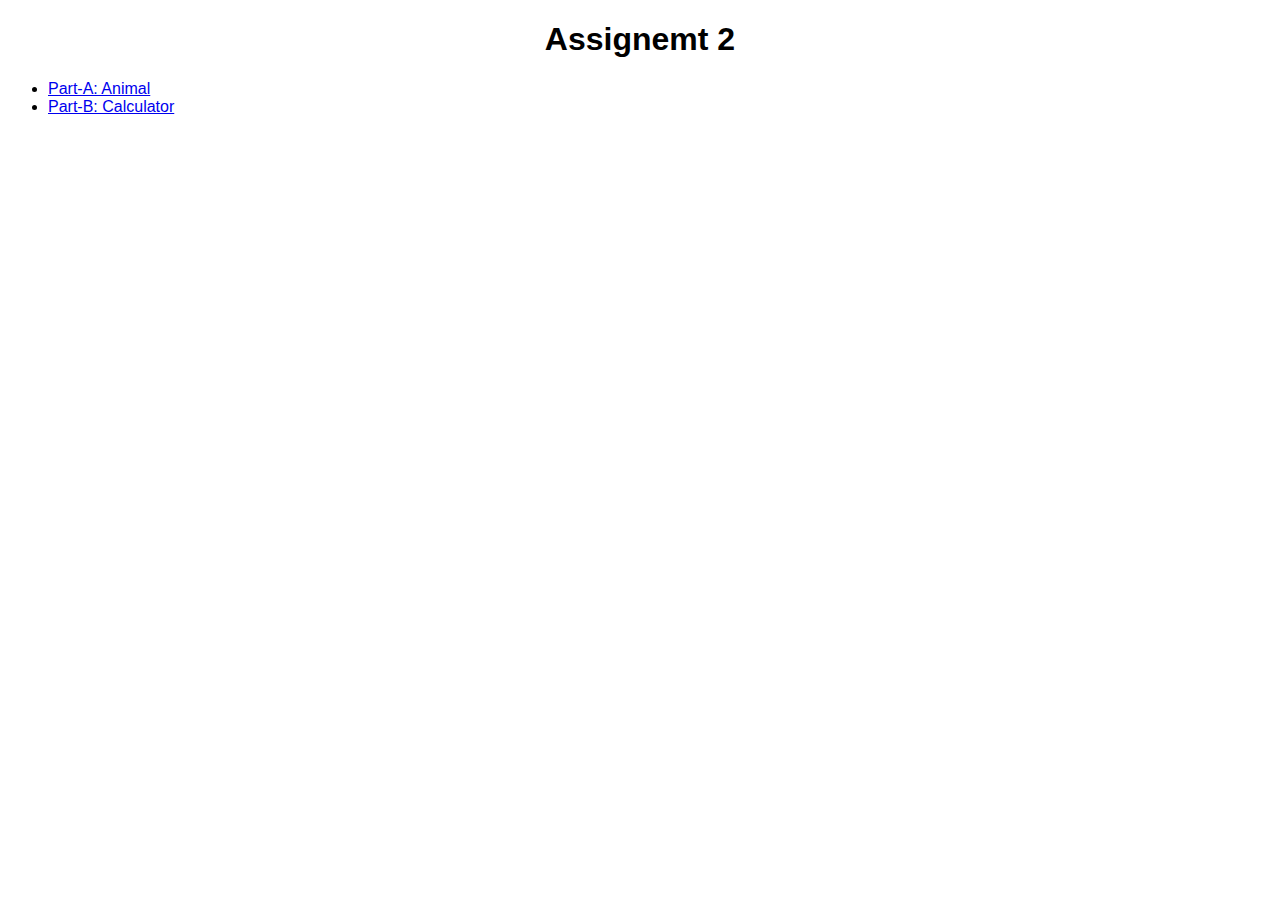
<file: index.html>
<!DOCTYPE html>
<html lang="en">
    <head>
	<meta charset="utf-8"/>
        <title>Assignment 2</title>
        <style>
            body {
                font-family: Arial, Helvetica, sans-serif;
            }

	    h1 {
		    text-align: center;
	    }
        </style>
    </head>
    <body>
	<h1>Assignemt 2</h1>
        <ul>
            <li>
                <a href="../animal/animal.html">Part-A: Animal</a>
            </li>
            <li>
                <a href="../calc/calc.html">Part-B: Calculator</a>
            </li>
        </ul>
    </body>
</html>
</file>
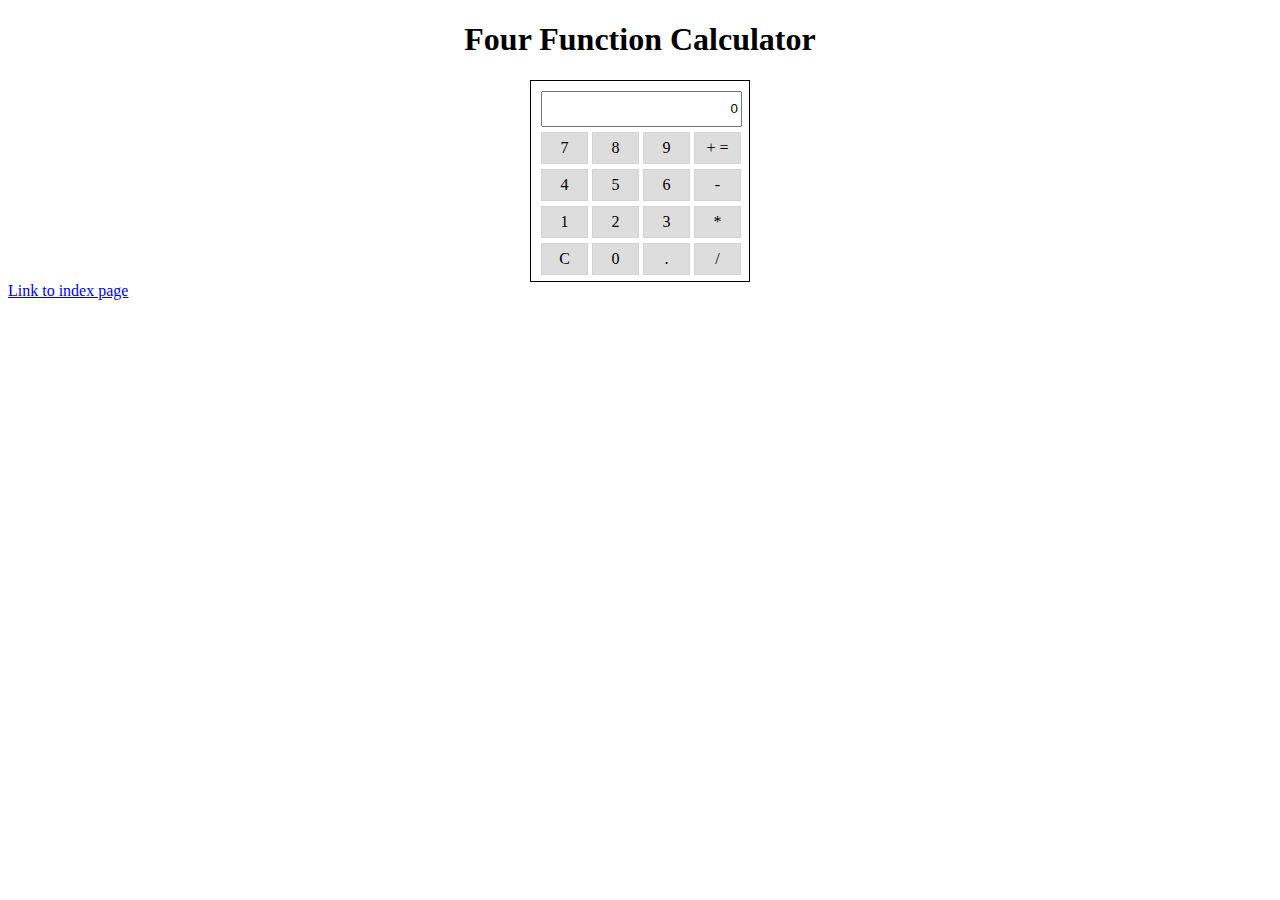
<file: calc/calc.html>
<!DOCTYPE html>
<html>
    <head lang="en">
	<meta charset="utf-8"/>
        <title>Basic Calculator</title>
        <link rel="stylesheet" type="text/css" href="./calc.css">
        <script src="./calc.js"></script>
    </head>
    <body>
        <h1>Four Function Calculator</h1>
       <div class="container">
           <div class="calcDisplay"><input id="displayText" type="text" value="0" readonly/></div>
           <div class="calcFunctions">7</div>
           <div class="calcFunctions">8</div>
           <div class="calcFunctions">9</div>
           <div class="calcFunctions">+ =</div>
           <div class="calcFunctions">4</div>
           <div class="calcFunctions">5</div>
           <div class="calcFunctions">6</div>
           <div class="calcFunctions">-</div>
           <div class="calcFunctions">1</div>
           <div class="calcFunctions">2</div>
           <div class="calcFunctions">3</div>
           <div class="calcFunctions">*</div>
           <div class="calcFunctions">C</div>
           <div class="calcFunctions">0</div>
           <div class="calcFunctions">.</div>
           <div class="calcFunctions">/</div>
       </div>

       <a href="../index.html">Link to index page</a>
    </body>
</html>
</file>
<file: calc/calc.css>
.container {
    max-width: 208px;
    max-height: 180px;
    border: 1px solid black;
    padding: 10px 0px 10px 10px;
    margin-left: auto;
    margin-right: auto;
}

h1 {
    text-align: center;
}

.calcDisplay #displayText {
    width: 193px;
    text-align: right;
    height: 30px;
}

/*Attribution: Vertical alignment of text for calc buttons were referred from: https://www.w3docs.com/snippets/css/how-to-vertically-center-text-with-css.html*/
.calcFunctions {
    display: inline-block;
    cursor: pointer;
    width: 45px;
    height: 30px;
    text-align: center;
    border: 1px solid lightgray;
    background: #dddddd;
    margin-top: 5px;
    line-height: 30px;
}

/*Attribution: Box shadow usage was obtained by using tutorial link from w2schools: https://www.w3schools.com/cssref/css3_pr_box-shadow.asp*/
.calcFunctions:active {
    box-shadow: 0 0 5px -1px gray inset;
}
</file>
